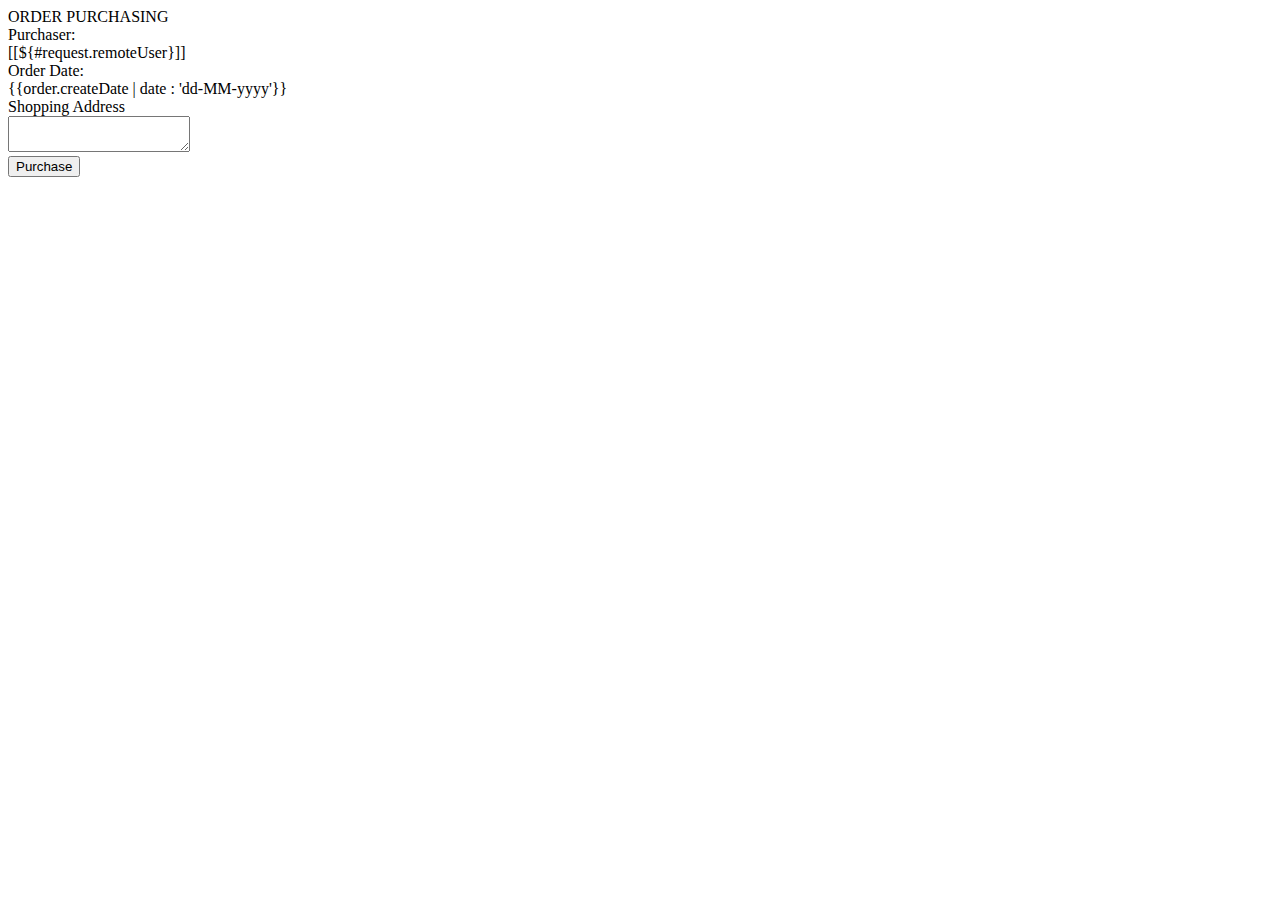
<file: duan2/src/main/resources/templates/order/checkout.html>
<!DOCTYPE html>
<html xmlns:th="http://www.thymeleaf.org"
    th:replace="~{/layout/index :: dynamic(~{::main})}">
    <body>
        <main>
            <div th:replace="~{/cart/view :: shopping_cart}"></div>
            <div class="border border-primary mt-4" style="border-radius: 5px;">
                <div class="card-header">ORDER PURCHASING</div>
                <div class="card-body">
                    <div class="row">
                        <div class="form-group col-sm-6">
                            <div>Purchaser: </div>
                            <div class="form-control" id="username">[[${#request.remoteUser}]]</div>
                        </div>
                        <div class="form-group col-sm-6">
                            <div>Order Date: </div>
                            <div class="form-control">{{order.createDate | date : 'dd-MM-yyyy'}}</div>
                        </div>
                    </div>
                    <div class="row">
                        <div class="form-group col-sm-12">
                            <div>Shopping Address</div>
                            <textarea ng-model="order.address" class="form-control"></textarea>
                        </div>
                    </div>
                </div>  
                <div class="card-foote text-right">
                    <button ng-click="order.purchase()" class="btn btn-success">Purchase</button>
                </div>         
            </div>
        </main>
    </body>
</html>
</file>
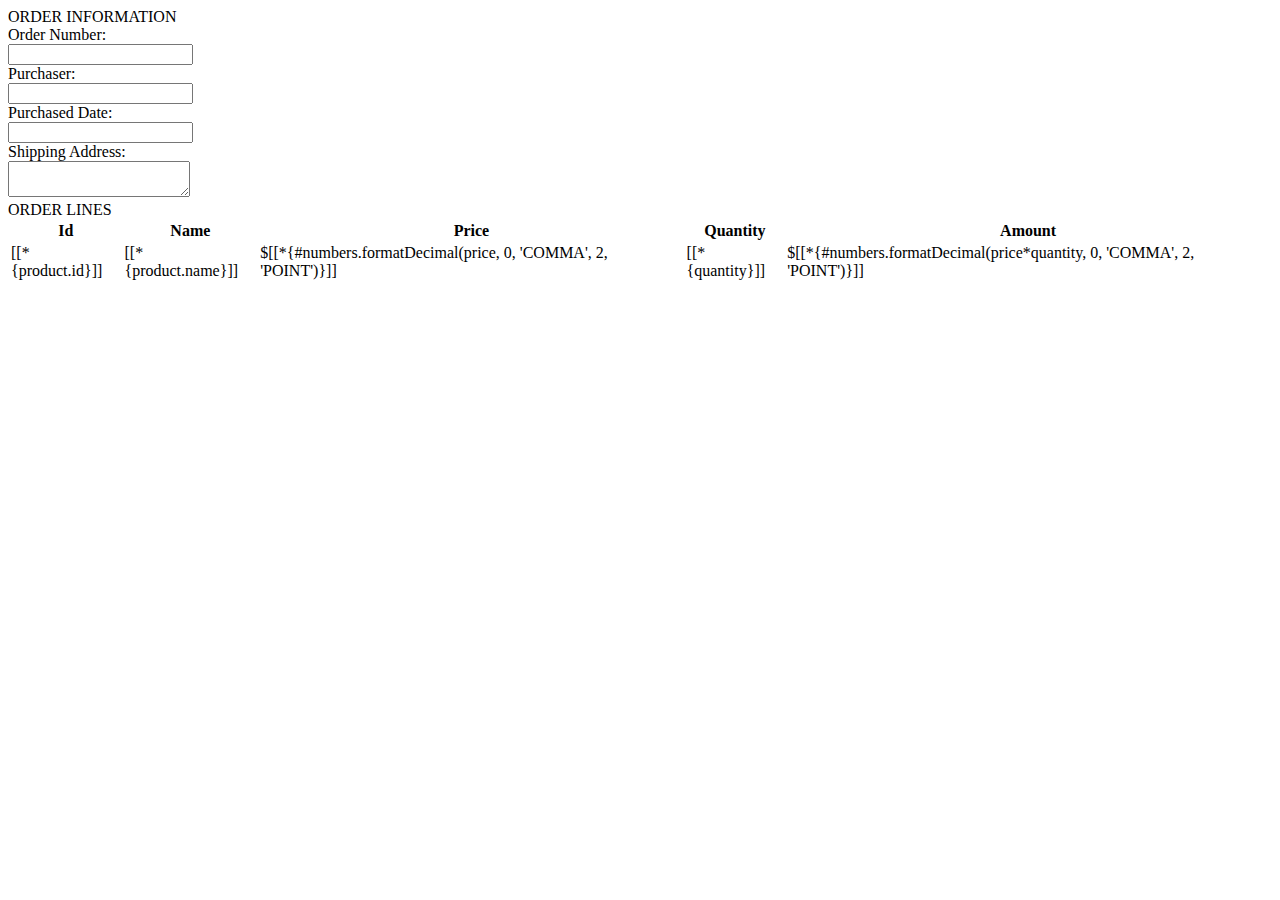
<file: duan2/src/main/resources/templates/order/detail.html>
<!DOCTYPE html>
<html xmlns:th="http://www.thymeleaf.org"
    th:replace="~{/layout/index :: dynamic(~{::main})}">
    <body>
        <main th:object="${order}">
            <div class="border border-primary mt-4" style="border-radius: 5px;">
                <div class="card-header">ORDER INFORMATION</div>
                <div class="card-body">
                    <div class="row">
                        <div class="form-group col-sm-4">
                            <div>Order Number: </div>
                            <input th:field = "*{id}" class="form-control" readonly>
                        </div>
                        <div class="form-group col-sm-4">
                            <div>Purchaser: </div>
                            <input th:field = "*{account.username}" class="form-control" readonly>
                        </div>
                        <div class="form-group col-sm-4">
                            <div>Purchased Date: </div>
                            <input th:field = "*{createDate}" class="form-control" readonly>
                        </div>
                    </div>
                    <div class="row">
                        <div class="form-group col-sm-12">
                            <div>Shipping Address: </div>
                            <textarea th:field = "*{address}" class="form-control" readonly></textarea>
                        </div>
                    </div>
                </div>
            </div>
            <div class="border border-primary mt-2" style="border-radius: 5px;">
                <div class="card-header">ORDER LINES</div>
                <table class="table">
                    <thead>
                        <tr>
                            <th>Id</th>
                            <th>Name</th>
                            <th>Price</th>
                            <th>Quantity</th>
                            <th>Amount</th>
                        </tr>
                    </thead>
                    <tbody>
                        <tr th:each="detail : *{orderDetails}" th:object="${detail}">
                            <td>[[*{product.id}]]</td>
                            <td>[[*{product.name}]]</td>
                            <td>$[[*{#numbers.formatDecimal(price, 0, 'COMMA', 2, 'POINT')}]]</td>
                            <td>[[*{quantity}]]</td>
                            <td>$[[*{#numbers.formatDecimal(price*quantity, 0, 'COMMA', 2, 'POINT')}]]</td>
                        </tr>
                    </tbody>
                </table>
            </div>
        </main>
    </body>
</html>
</file>
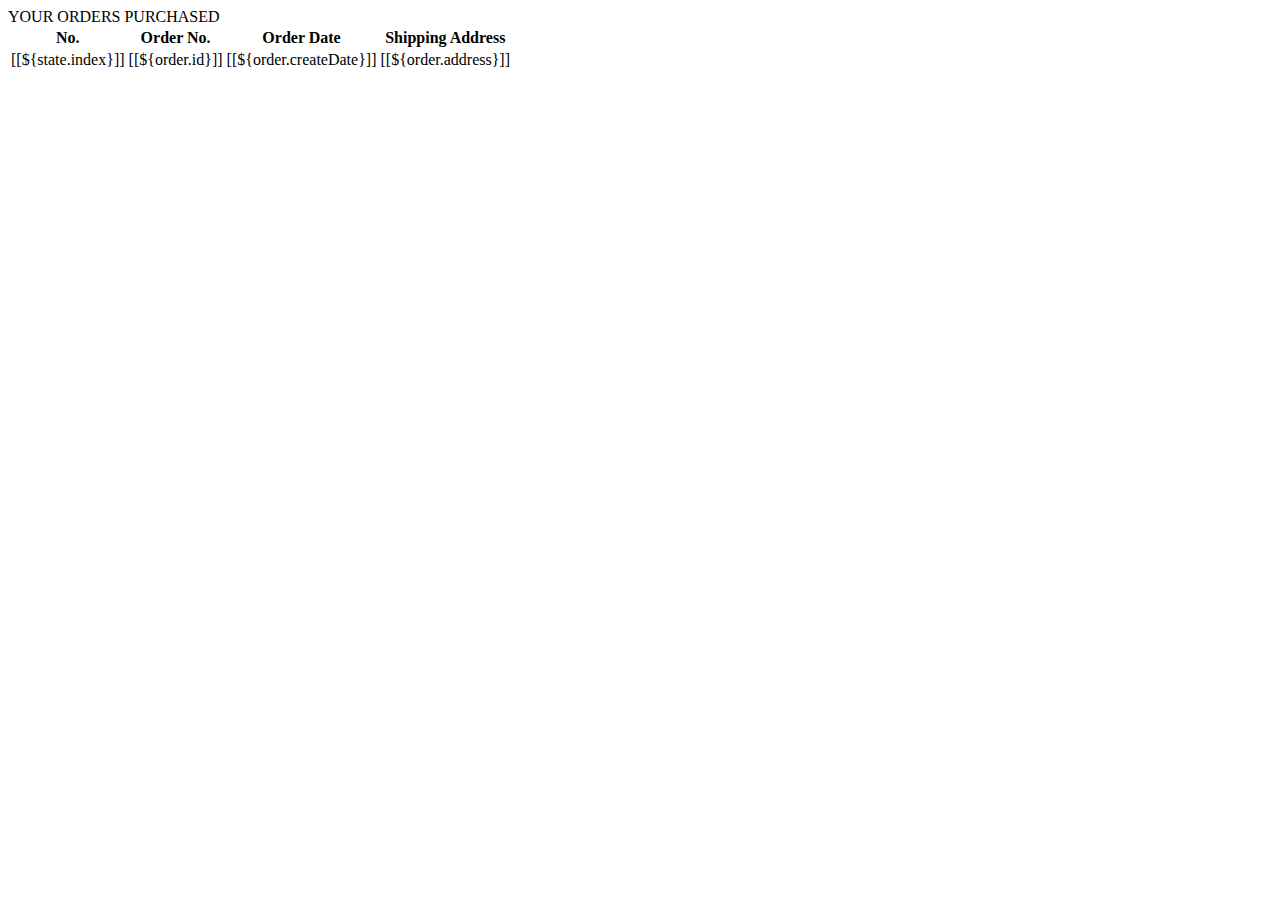
<file: duan2/src/main/resources/templates/order/list.html>
<!DOCTYPE html>
<html xmlns:th="http://www.thymeleaf.org"
    th:replace="~{/layout/index :: dynamic(~{::main})}">
    <body>
        <main>
            <div class="border border-primary mt-4" style="border-radius: 5px;">
                <div class="card-header">YOUR ORDERS PURCHASED</div>
                <table class="table">
                    <thead>
                        <tr>
                            <th>No.</th>
                            <th>Order No.</th>
                            <th>Order Date</th>
                            <th>Shipping Address</th>
                            <th></th>
                        </tr>
                    </thead>
                    <tbody>
                        <tr th:each="order, state : ${orders}">
                            <td>[[${state.index}]]</td>
                            <td>[[${order.id}]]</td>
                            <td>[[${order.createDate}]]</td>
                            <td>[[${order.address}]]</td>
                            <td>
                                <a th:href="@{|/order/detail/${order.id}|}" class="btn btn-light"><i class="fas fa-search"></i></a>
                            </td>
                        </tr>
                    </tbody>
                </table>
            </div>
        </main>
    </body>
</html>
</file>
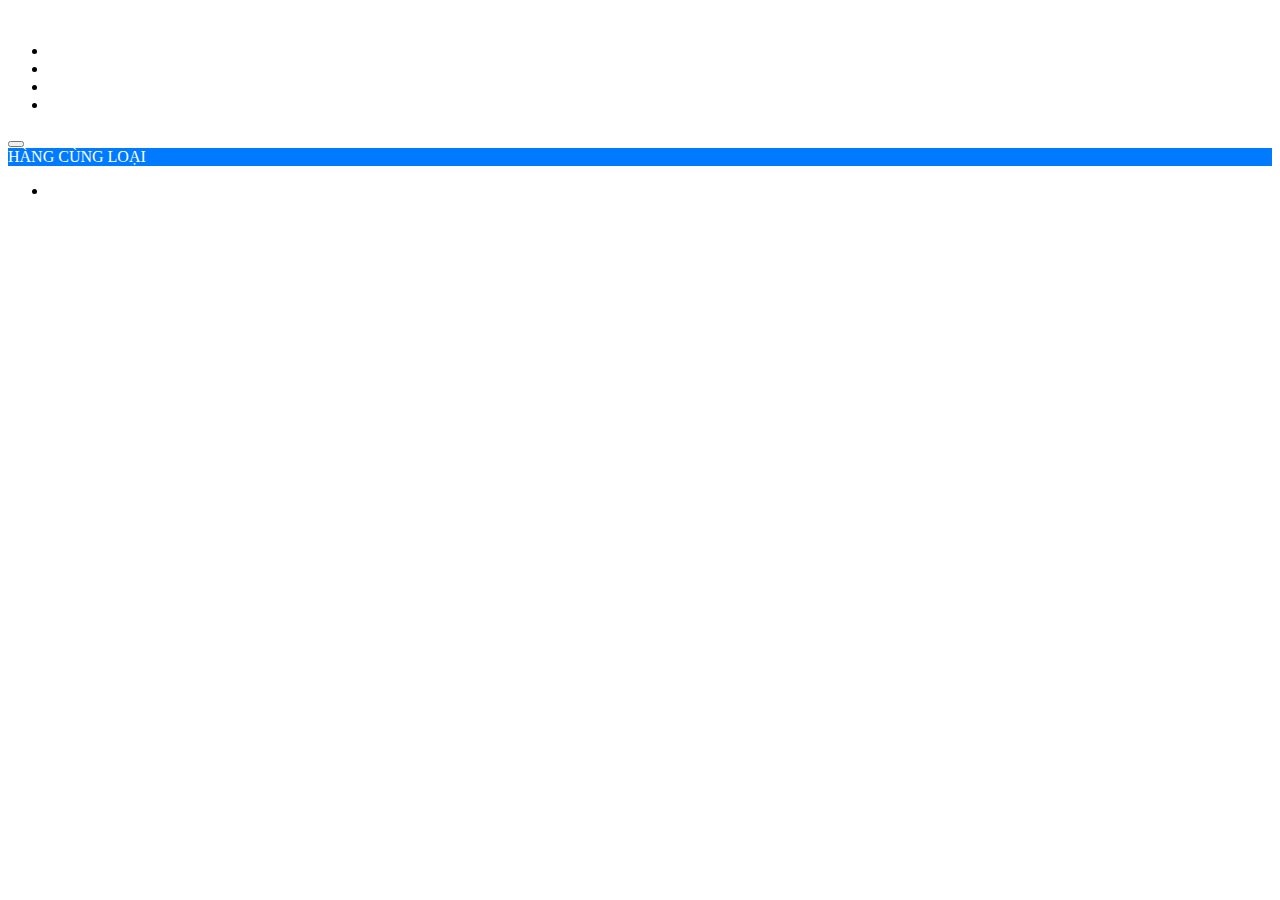
<file: duan2/src/main/resources/templates/product/detail.html>
<!DOCTYPE html>
<html xmlns:th="http://www.thymeleaf.org"
    th:replace="~{/layout/index :: dynamic(~{::main})}">
    <body>
        <main th:object="${item}" class="poly-item-detail mt-3">
			<div>
				<div class="border border-primary">
					<div class="card-body text-center">
						<img th:src = "@{|/assets/images/*{image}|}">
					</div>
				</div>
			</div>
			<div class="mt-3">
				<div class="border border-primary">
					<div class="card-body">
						<ul>
							<li th:text = "*{name}"></li>
							<li th:text = "*{price}"></li>
							<li th:text = "*{createDate}"></li>
							<li th:text = "*{category.name}"></li>
						</ul>
					</div>
					<div class="card-footer">
						<button class="btn btn-success">
								<i class="fas fa-shopping-cart"></i>
						</button>
					</div>
				</div>
			</div>
			<div class="mt-3">
				<div class="card">
					<div class="card-header" style="background-color: #007bff; color: white;">HÀNG CÙNG LOẠI</div>
					<div class="card-body">
						<ul>
							<li th:each="p:*{category.products}">
								<a th:href="@{|/product/detail/${p.id}|}" th:text="${p.name}"></a>
							</li>
						</ul>
					</div>
				</div>
			</div>
        </main>
    </body>
</html>
</file>
